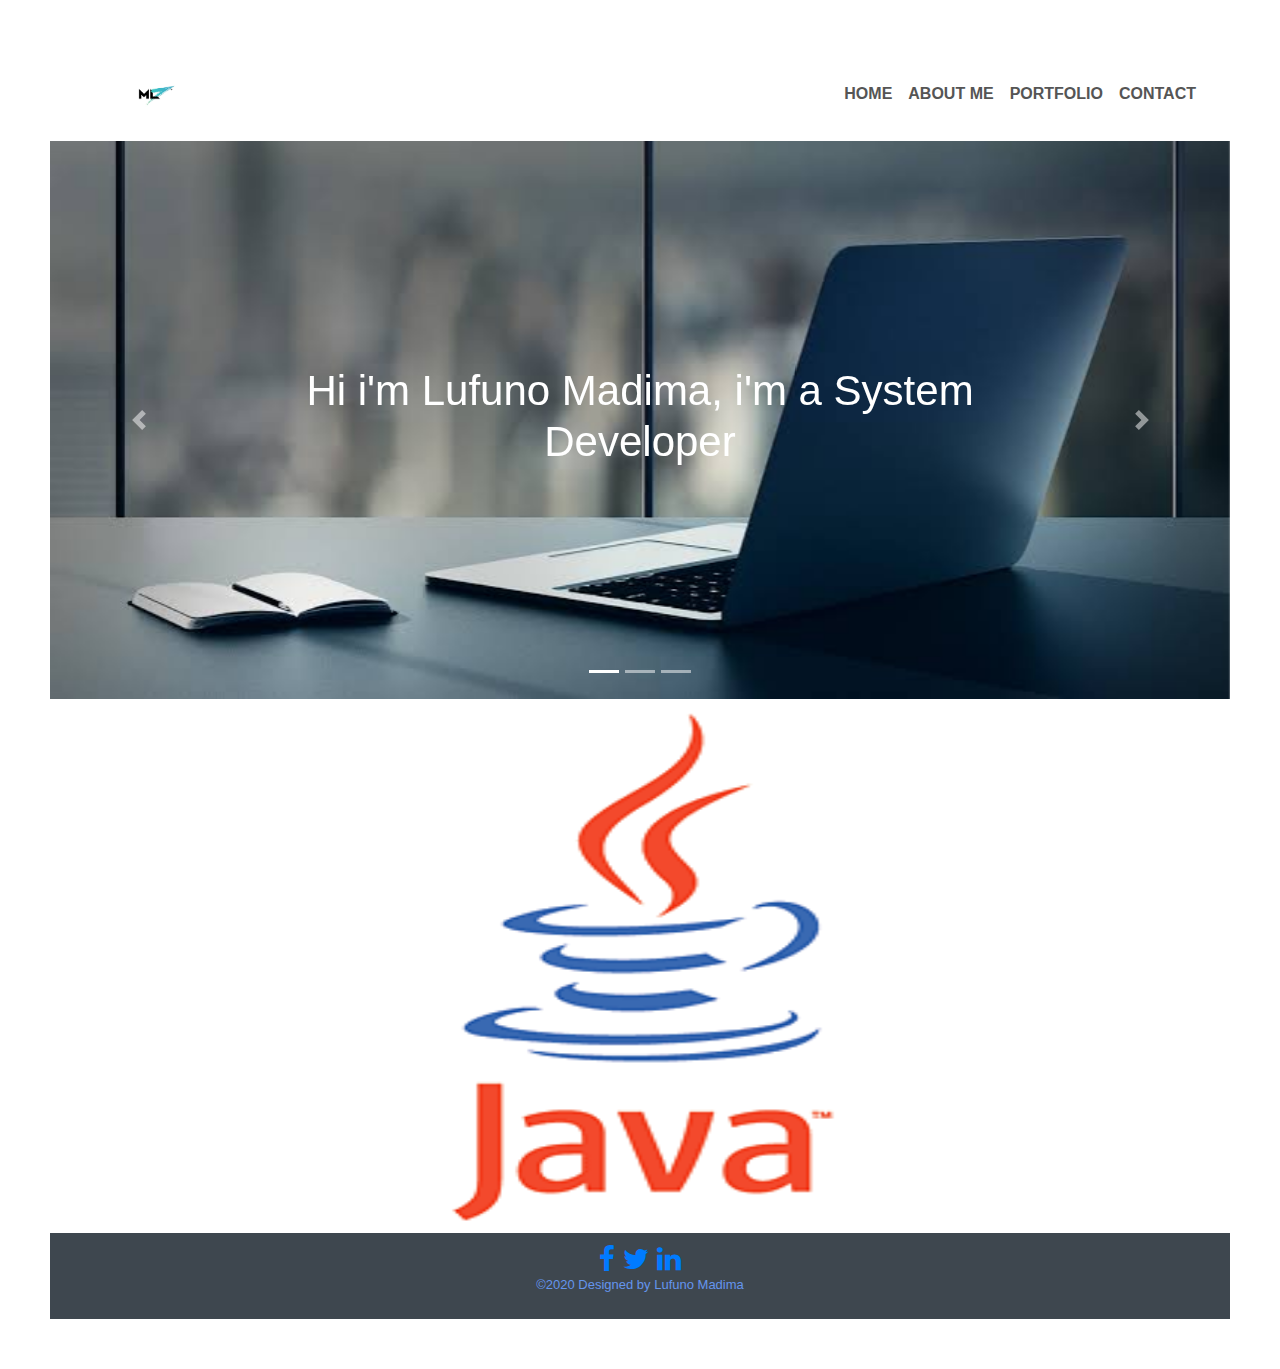
<file: index.html>
<!DOCTYPE html>
<html>
<head>
  
<title>Personal Website</title>
<link rel="stylesheet" href="css/Style.css">
<link rel="stylesheet" href="css/Grid.css">
<link rel="stylesheet" href="https://stackpath.bootstrapcdn.com/bootstrap/4.4.1/css/bootstrap.min.css">
<link rel="stylesheet" href="https://stackpath.bootstrapcdn.com/font-awesome/4.7.0/css/font-awesome.min.css">

<!--<script src="scripts.js"></script>-->
<script src="https://code.jquery.com/jquery-3.4.1.slim.min.js"></script>
<script src="https://cdn.jsdelivr.net/npm/popper.js@1.16.0/dist/umd/popper.min.js"></script>
<script src="https://stackpath.bootstrapcdn.com/bootstrap/4.4.1/js/bootstrap.min.js"></script>

</head>


  <body>
<!----Navigation bar--->

<section id="nav-bar">
    <nav class="navbar navbar-expand-lg navbar-light">
        <a class="navbar-brand"><img src="images/logo.png"></a>
        <button class="navbar-toggler" type="button" data-toggle="collapse" data-target="#navbarNav" aria-controls="navbarNav" aria-expanded="false" aria-label="Toggle navigation">
          <span class="navbar-toggler-icon"></span>
        </button>
        <div class="collapse navbar-collapse" id="navbarNav">
          <ul class="navbar-nav ml-auto">
            <li class="nav-item">
              <a class="nav-link" href="index.html">HOME</a>
            </li>
            <li class="nav-item">
              <a class="nav-link" href="about.html">ABOUT ME</a>
            </li>
            <li class="nav-item">
              <a class="nav-link" href="portfolio.html">PORTFOLIO</a>
            </li>
            <li class="nav-item">
                <a class="nav-link" href="contact.html">CONTACT</a>
                
              </li>
          </ul>
        </div>
      </nav>
      
</section> 


<!----Slider---->
<div id="slider">

  <div id="headerSlider" class="carousel slide" data-ride="carousel">
    <ol class="carousel-indicators">
      <li data-target="#headerSlider" data-slide-to="0" class="active"></li>
      <li data-target="#headerSlider" data-slide-to="1"></li>
      <li data-target="#headerSlider" data-slide-to="2"></li>
    </ol>
    <div class="carousel-inner">
      <div class="carousel-item active">
        <img src="images/workspace.jpeg" width="1500" height="50" class="d-block img-fluid">
        <div class="carousel-caption">
        <h5>Hi i'm Lufuno Madima, i'm a System Developer</h5>
        </div>
      </div>
      <div class="carousel-item">
        <img src="images/group_banner.png" width="1500" height="50" class="d-block img-fluid">
        <div class="carousel-caption">
          <h5>You're welcome to my website</h5>
          </div>
        </div>
      <div class="carousel-item">
        <img src="images/banner3.jpg" width="1500" height="50" class="d-block img-fluid">
        <div class="carousel-caption">
          <h5>I'm a Back-end Developer at Standard Bank </h5>
          </div>
        </div>
  </div>
  <a class="carousel-control-prev" href="#headerSlider" role="button" data-slide="prev">
    <span class="carousel-control-prev-icon" aria-hidden="true"></span>
    <span class="sr-only">Previous</span>
  </a>
  <a class="carousel-control-next" href="#headerSlider" role="button" data-slide="next">
    <span class="carousel-control-next-icon" aria-hidden="true"></span>
    <span class="sr-only">Next</span>
  </a>
</div>

<div align="center"><img src ="images/unnamed.gif" name="pictures" width="740" height="534" align="center" ></div>
<div class="footer"><h3><div class="wrapper">
  <div class="social">
  <a href="https://www.facebook.com/hopelufunoesther.madima" class="fa fa-facebook"></a> 
  <a href="https://twitter.com/funi_26977" class="fa fa-twitter"></a>
  <a href="https://www.linkedin.com/in/lufuno-funie-madima-316000109" class="fa fa-linkedin"></a>

  <!--Copyright code-->
  <div class="footer_copyright">
    <p>&copy;2020 Designed by Lufuno Madima</p>
    </div>
</div></h3></div>

</div>
</div>

</body>
</html>
</file>
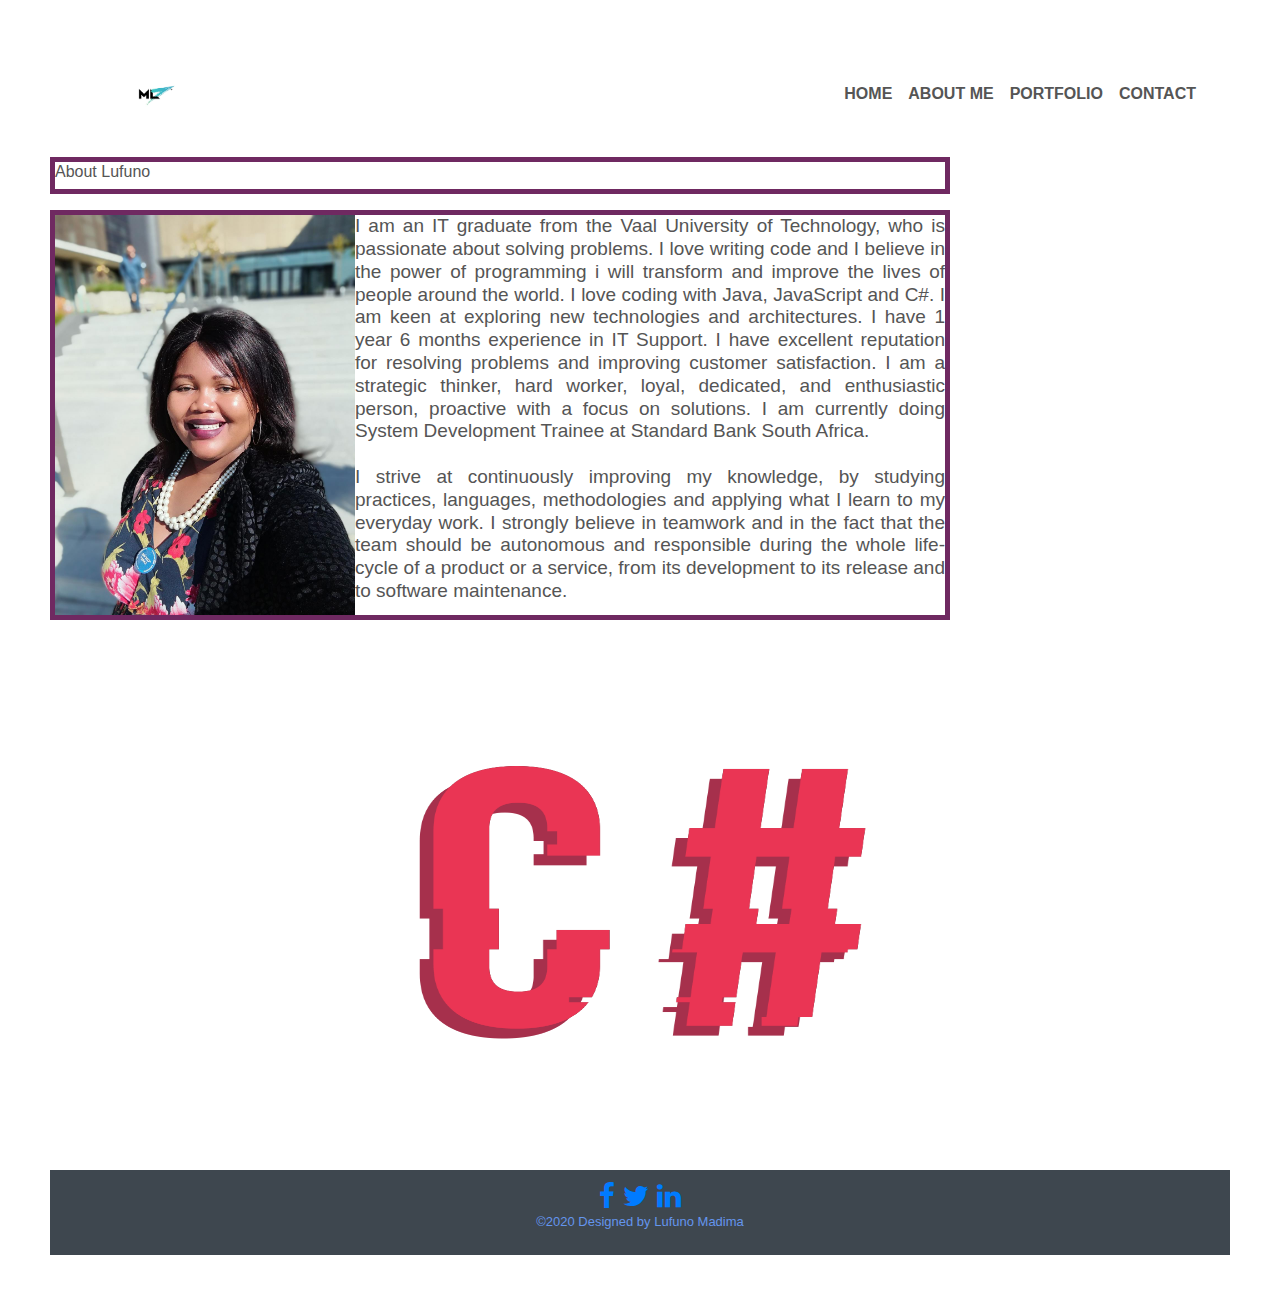
<file: about.html>
<!DOCTYPE html>
<html>
<head>
<title>Personal Website</title>
<link rel="stylesheet" href="css/Grid.css">
<link rel="stylesheet" href="css/Style.css">
<link rel="stylesheet" href="https://stackpath.bootstrapcdn.com/bootstrap/4.4.1/css/bootstrap.min.css">
<link rel="stylesheet" href="https://stackpath.bootstrapcdn.com/font-awesome/4.7.0/css/font-awesome.min.css">


<script src="https://code.jquery.com/jquery-3.4.1.slim.min.js"></script>
<script src="https://cdn.jsdelivr.net/npm/popper.js@1.16.0/dist/umd/popper.min.js"></script>
<script src="https://stackpath.bootstrapcdn.com/bootstrap/4.4.1/js/bootstrap.min.js"></script>

</head>
<body>
    


<!----Navigation bar-->

<section id="nav-bar">
    <nav class="navbar navbar-expand-lg navbar-light">
        <a class="navbar-brand"><img src="images/logo.png"></a>
        <button class="navbar-toggler" type="button" data-toggle="collapse" data-target="#navbarNav" aria-controls="navbarNav" aria-expanded="false" aria-label="Toggle navigation">
          <span class="navbar-toggler-icon"></span>
        </button>
        <div class="collapse navbar-collapse" id="navbarNav">
          <ul class="navbar-nav ml-auto">
            <li class="nav-item">
              <a class="nav-link" href="index.html">HOME</a>
            </li>
            <li class="nav-item">
              <a class="nav-link" href="about.html">ABOUT ME</a>
            </li>
            <li class="nav-item">
              <a class="nav-link" href="portfolio.html">PORTFOLIO</a>
            </li>
            <li class="nav-item">
                <a class="nav-link" href="contact.html">CONTACT</a>
              </li>
          </ul>
        </div>
      </nav>

</section>
    <div class="grid">
        
        
        <h2 style="font-size: medium;" class="black-text">About Lufuno</h2>
      </div>
      
      <div class="grid">
        <div><img src="images/funi.jpg"></div>
            <h2>I am an IT graduate from the Vaal University of Technology, who is passionate about solving problems. I love writing code 
                and I believe in the power of programming i will transform and improve the lives of people around the world. I love coding with Java, JavaScript and C#. I am keen at
                 exploring new technologies and architectures. I have 1 year 6 months experience in IT Support. I have excellent reputation 
                 for resolving problems and improving customer satisfaction. I am a strategic thinker, 
                 hard worker, loyal, dedicated, and enthusiastic person, proactive with a focus on solutions. I am currently doing System Development Trainee at Standard Bank South Africa.<br>
              <br>
              
               I strive at continuously improving my knowledge, by studying practices, languages, methodologies and applying what I learn to my everyday work. 
                I strongly believe in teamwork and in the fact that the team should be autonomous and responsible during the whole life-cycle of a product or a service, 
                from its development to its release and to software maintenance.
              </div></h2>
            </div>
      </div>  
      <div align="center"><img src ="images/CSHARP.gif" name="pictures" width="740" height="534" align="center" ></div>
      <div class="footer"><h3><div class="wrapper">
    
        <div class="social">
        <a href="https://www.facebook.com/hopelufunoesther.madima" class="fa fa-facebook"></a> 
        <a href="https://twitter.com/funi_26977" class="fa fa-twitter"></a>
        <a href="https://www.linkedin.com/in/lufuno-funie-madima-316000109/" class="fa fa-linkedin"></a>
      <!--Copyright code-->
  <div class="footer_copyright">
    <p>&copy;2020 Designed by Lufuno Madima</p>
    </div>
      </div></h3></div>
      </div>
</body>
</html>
</file>
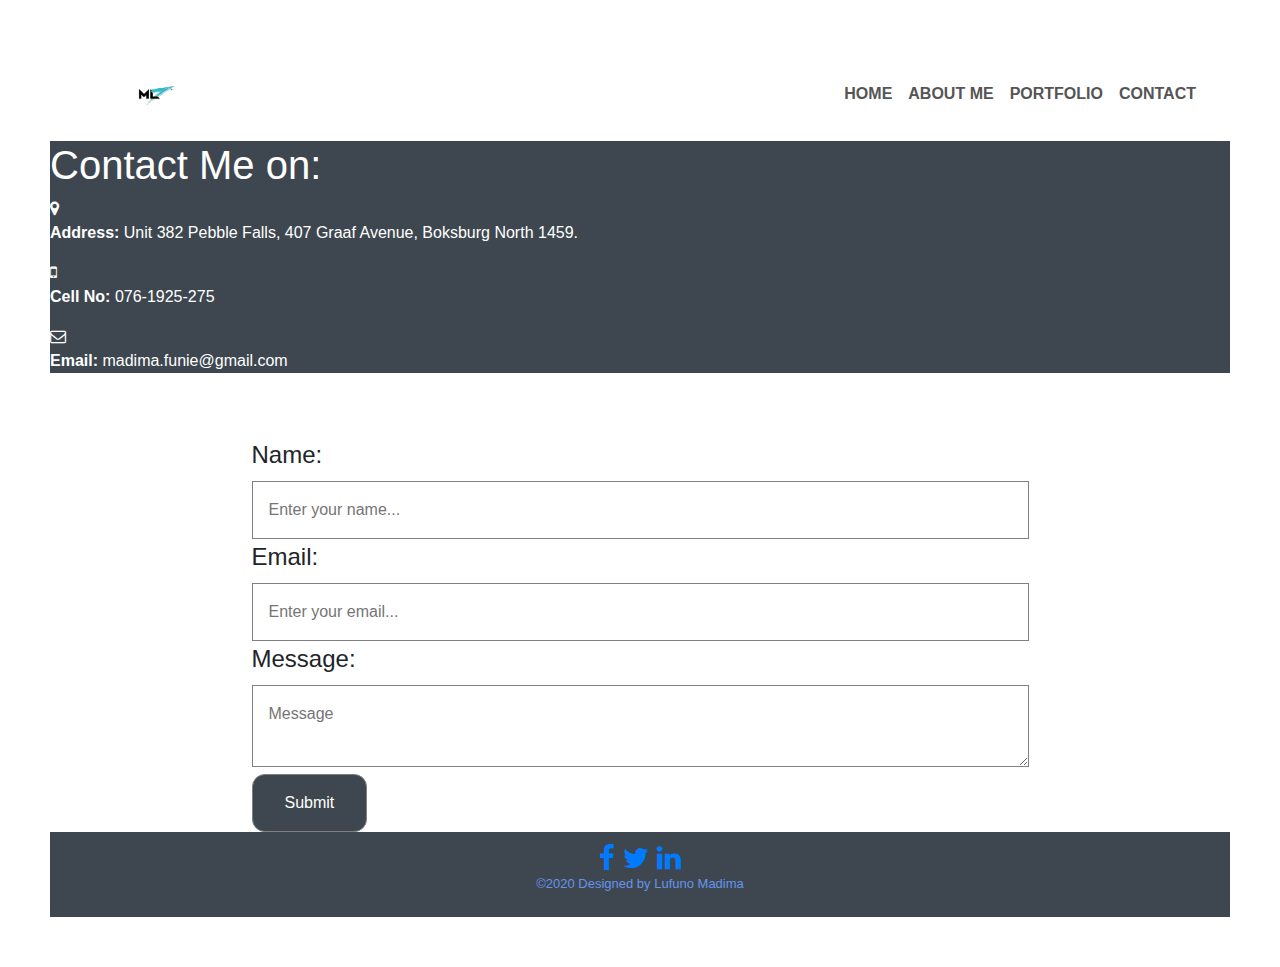
<file: contact.html>
<!DOCTYPE html>
<html lang="en">
<head>
  <meta charset="UTF-8">
    <title>Contact us form</title>
<link rel="stylesheet" href="css/Grid.css">
<link rel="stylesheet" href="css/contact.css">
<link rel="stylesheet" href="css/Style.css">

<link rel="stylesheet" href="https://stackpath.bootstrapcdn.com/bootstrap/4.4.1/css/bootstrap.min.css">
<link rel="stylesheet" href="https://stackpath.bootstrapcdn.com/font-awesome/4.7.0/css/font-awesome.min.css">

<script src="javaScript/scripts.js"></script>
<script src="https://code.jquery.com/jquery-3.4.1.slim.min.js"></script>
<script src="https://cdn.jsdelivr.net/npm/popper.js@1.16.0/dist/umd/popper.min.js"></script>
<script src="https://stackpath.bootstrapcdn.com/bootstrap/4.4.1/js/bootstrap.min.js"></script>

</head>

  <body>
    
    
<!----Navigation bar-->

<section id="nav-bar">
  <nav class="navbar navbar-expand-lg navbar-light">
      <a class="navbar-brand"><img src="images/logo.png"></a>
      <button class="navbar-toggler" type="button" data-toggle="collapse" data-target="#navbarNav" aria-controls="navbarNav" aria-expanded="false" aria-label="Toggle navigation">
        <span class="navbar-toggler-icon"></span>
      </button>
      <div class="collapse navbar-collapse" id="navbarNav">
        <ul class="navbar-nav ml-auto">
          <li class="nav-item">
            <a class="nav-link" href="index.html">HOME</a>
          </li>
          <li class="nav-item">
            <a class="nav-link" href="about.html">ABOUT ME</a>
          </li>
          <li class="nav-item">
            <a class="nav-link" href="portfolio.html">PORTFOLIO</a>
          </li>
          <li class="nav-item">
              <a class="nav-link" href="contact.html">CONTACT</a>
            </li>
        </ul>
      </div>
    </nav>

</section>  
    


<div class="content-block" id="contact"> 
<h1>Contact Me on:</h1>         
<i class="fa fa-map-marker"></i>

<p><strong> Address:</strong> Unit 382 Pebble Falls, 407 Graaf Avenue, Boksburg North 1459.
</p>
<i class="fa fa-mobile"></i>
<p><strong> Cell No:</strong> 076-1925-275 </p>
<i class="fa fa-envelope-o"></i>
<p>
<strong> Email:</strong> madima.funie@gmail.com
</p>
</div>
<br>

</br>
<!--contact form--->
<!-- <img class="img" src ="images/gif-in-java-1.gif"> -->
<section class="contact" id="cocontact">
  <div class="container">
      <form action="">
          <label for="name">Name:</label>
          <input type="text" name="name" id="name" placeholder="Enter your name..." required >

          <label for="email">Email:</label>
          <input type="text" name="name" id="email" placeholder="Enter your email..." required>

          <label for="service">Message:</label>
        
          <textarea id="message" placeholder="Message" required ></textarea>
          <input type="submit" value="Submit">
      </form>
</div>
</section>

   <!-- footer code with social icons-->
   <div class="footer"><h3><div class="wrapper">
    
    <div class="social">
    <a href="https://www.facebook.com/hopelufunoesther.madima" class="fa fa-facebook"></a> 
    <a href="https://twitter.com/funi_26977" class="fa fa-twitter"></a>
    <a href="https://www.linkedin.com/in/lufuno-funie-madima-316000109/" class="fa fa-linkedin"></a>
  
  <!--Copyright code-->
  <div class="footer_copyright">
    <p>&copy;2020 Designed by Lufuno Madima</p>
    </div>
</div></h3></div>
</div>
</body>
</html>
</file>
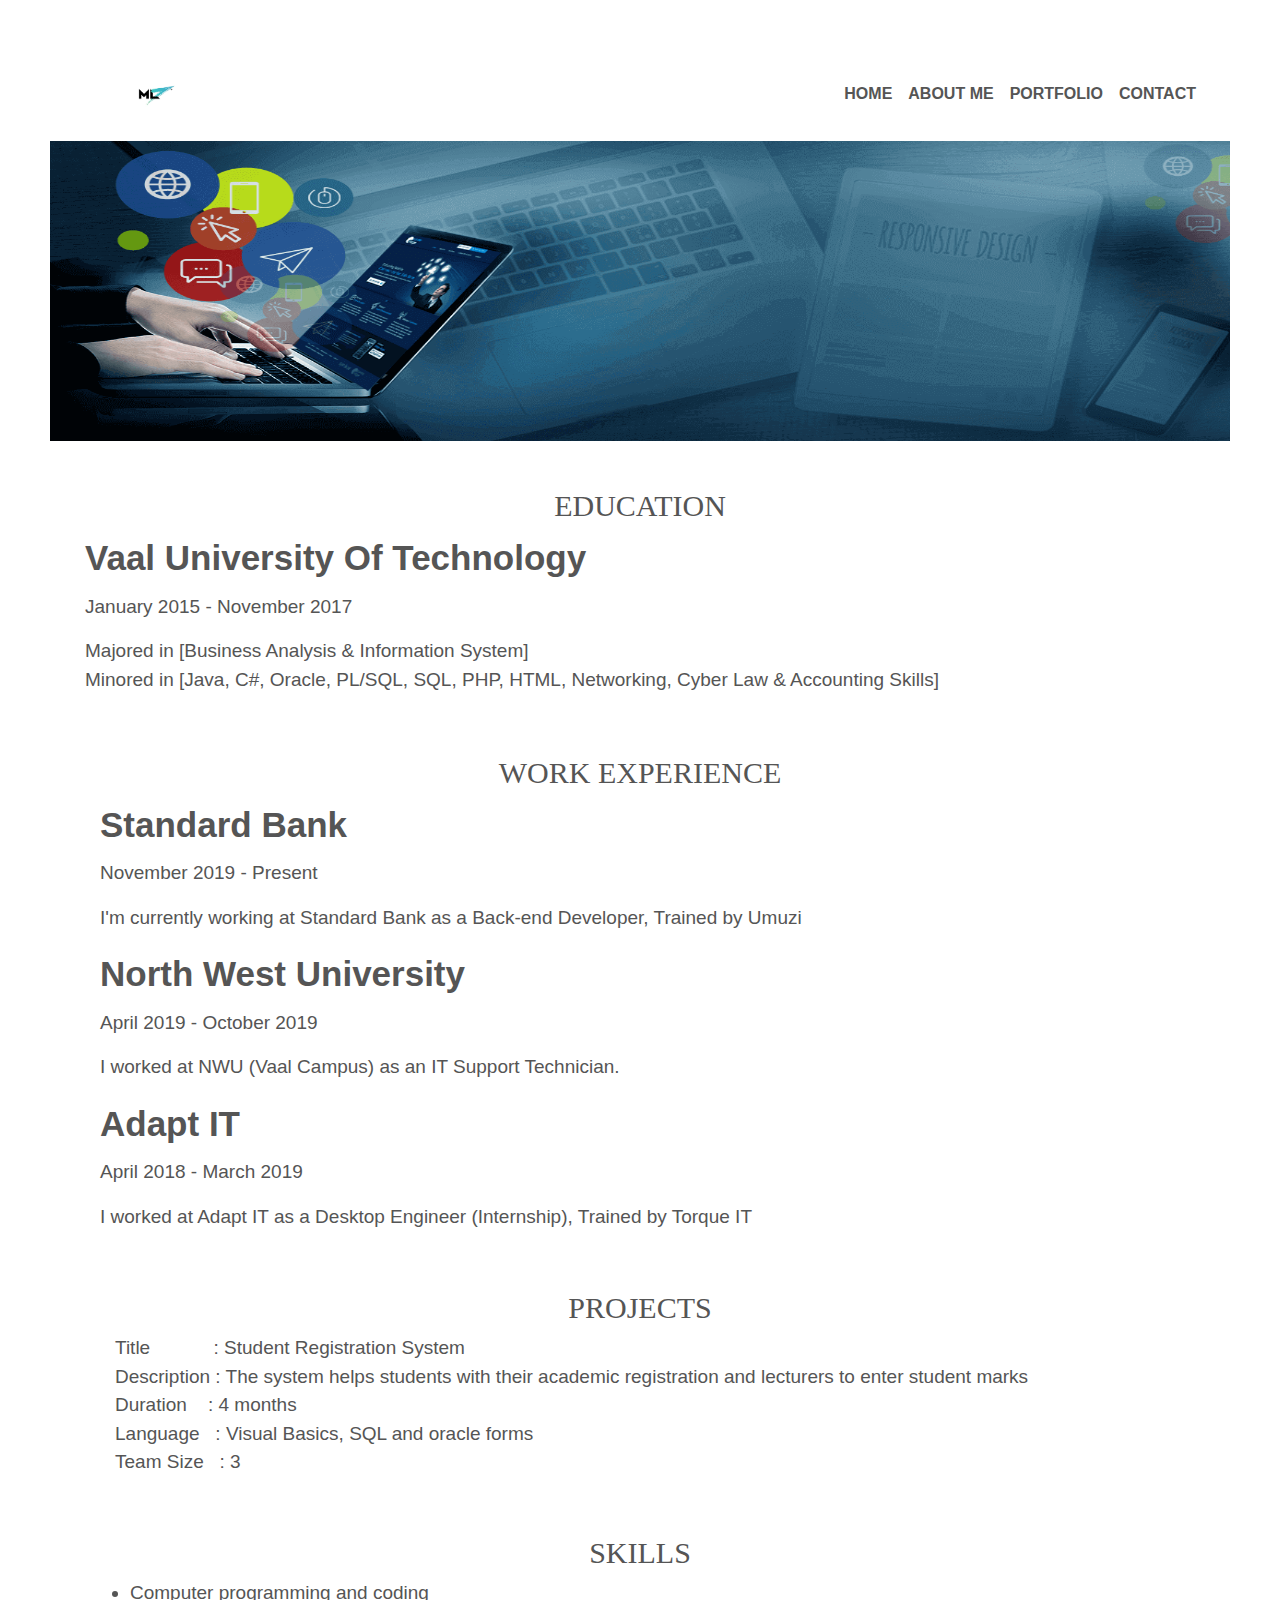
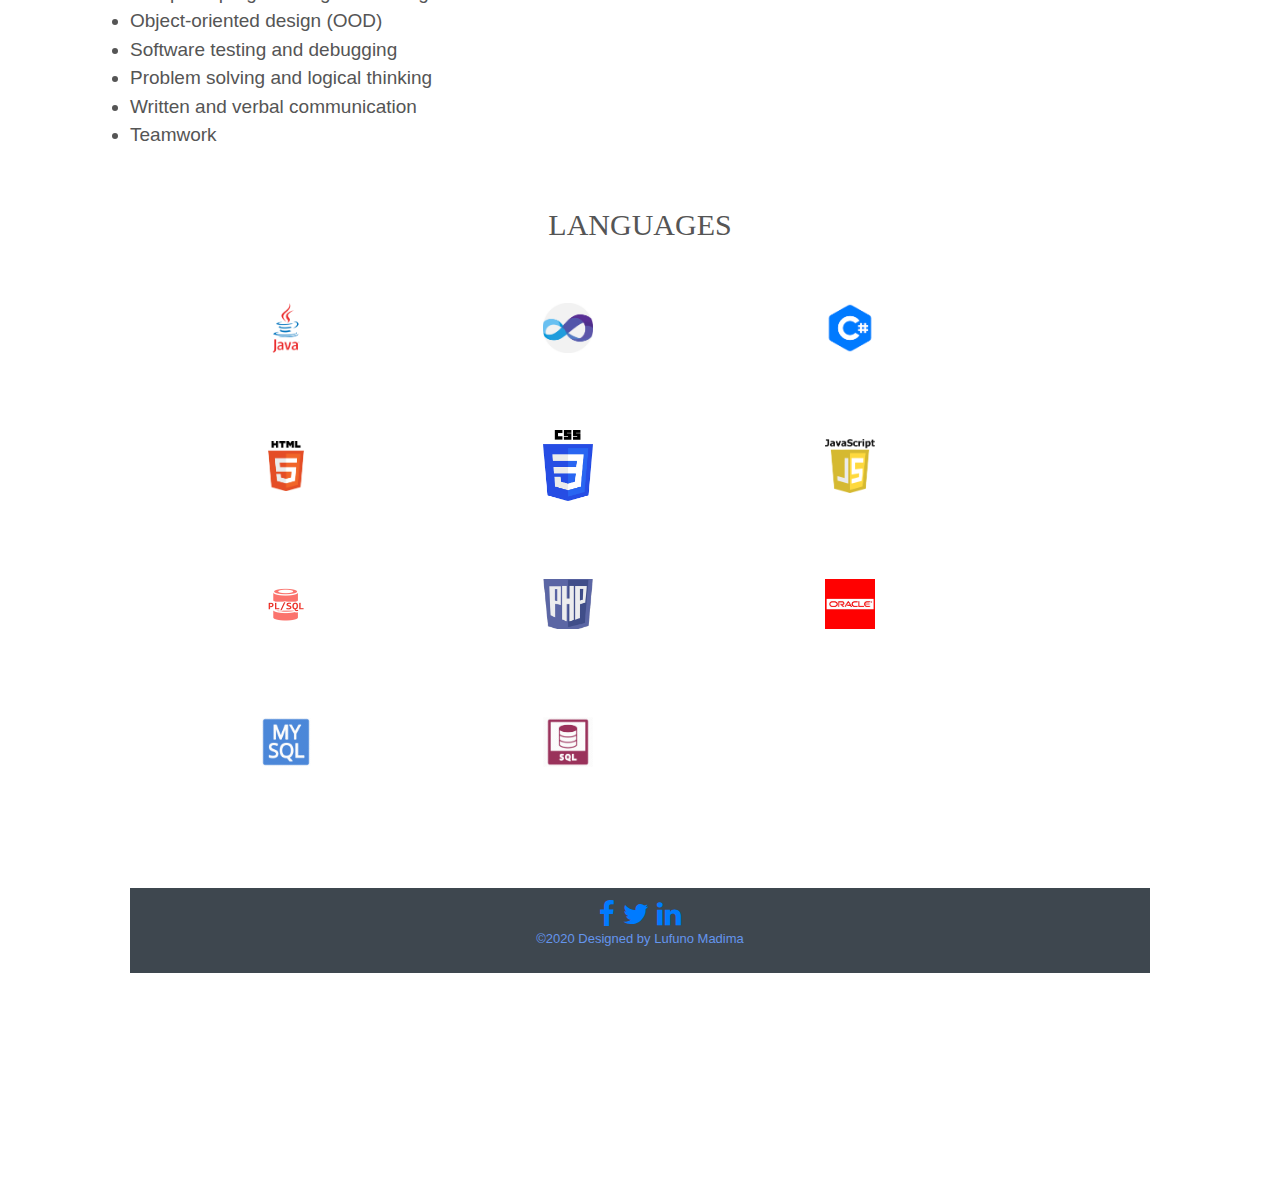
<file: portfolio.html>
<!DOCTYPE html>
<html>
<head>
    <title>Personal Website</title>
    <link rel="stylesheet" href="css/Style.css">
    <link rel="stylesheet" href="css/portfolio.css">
    <link rel="stylesheet" href="css/Grid.css">
    <link rel="stylesheet" href="https://stackpath.bootstrapcdn.com/bootstrap/4.4.1/css/bootstrap.min.css">
<link rel="stylesheet" href="https://stackpath.bootstrapcdn.com/font-awesome/4.7.0/css/font-awesome.min.css">


<script src="https://code.jquery.com/jquery-3.4.1.slim.min.js"></script>
<script src="https://cdn.jsdelivr.net/npm/popper.js@1.16.0/dist/umd/popper.min.js"></script>
<script src="https://stackpath.bootstrapcdn.com/bootstrap/4.4.1/js/bootstrap.min.js"></script>

</head>
<body>
  <!----Navigation bar-->

<section id="nav-bar">
    <nav class="navbar navbar-expand-lg navbar-light">
        <a class="navbar-brand"><img src="images/logo.png"></a>
        <button class="navbar-toggler" type="button" data-toggle="collapse" data-target="#navbarNav" aria-controls="navbarNav" aria-expanded="false" aria-label="Toggle navigation">
          <span class="navbar-toggler-icon"></span>
        </button>
        <div class="collapse navbar-collapse" id="navbarNav">
          <ul class="navbar-nav ml-auto">
            <li class="nav-item">
              <a class="nav-link" href="index.html">HOME</a>
            </li>
            <li class="nav-item">
              <a class="nav-link" href="about.html">ABOUT ME</a>
            </li>
            <li class="nav-item">
              <a class="nav-link" href="portfolio.html">PORTFOLIO</a>
            </li>
            <li class="nav-item">
                <a class="nav-link" href="contact.html">CONTACT</a>
              </li>
          </ul>
        </div>
      </nav>

</section>  


<img src="images/banner4.png"  width="1400" height="300" class="languages">
  
<div class="container" id="Section2">
  <header>
      <h1 class="section2Header">EDUCATION</h1>
    </header>
    <label>Vaal University Of Technology</label>
        <p>January 2015 - November 2017</p>
        <p>Majored in [Business Analysis & Information System]<br>
         Minored in [Java, C#, Oracle, PL/SQL, SQL, PHP, HTML, Networking, Cyber Law & Accounting Skills]</p>
<div class="container" id="Section2">
  <header>
      <h1 class="section2Header">WORK EXPERIENCE</h1>
    </header>
    <label>Standard Bank</label>
    <p>November 2019 - Present</p>
    <p>I'm currently working at Standard Bank as a Back-end Developer, Trained by Umuzi</p>
    
    <label>North West University</label>
    <p>April 2019 - October 2019</p>
      <p>I worked at NWU (Vaal Campus) as an IT Support Technician.</p>
    
      <label>Adapt IT</label>
      <p>April 2018 - March 2019 </p>
      <p>I worked at Adapt IT as a Desktop Engineer (Internship), Trained by Torque IT </p>

<div class="container" id="Section2">
  <header>
      <h1 class="section2Header">PROJECTS</h1>
    </header>
    <P>Title  &nbsp;&nbsp;&nbsp;&nbsp;&nbsp;&nbsp;&nbsp;&nbsp;&nbsp;&nbsp; : Student Registration System<br>
      Description : The system helps students with their academic registration and lecturers to enter student marks<br>
      Duration &nbsp;&nbsp;&nbsp;: 4 months<br>
      Language &nbsp;&nbsp;: Visual Basics, SQL and oracle forms<br>
      Team Size &nbsp;&nbsp;: 3</P>

<div class="container" id="Section2">
  <header>
      <h1 class="section2Header">SKILLS</h1>
    </header>
    <ul>
      <li>Computer programming and coding</li>
      <li>Object-oriented design (OOD)</li>
      <li>Software testing and debugging</li>
      <li>Problem solving and logical thinking</li>
      <li>Written and verbal communication</li>
      <li>Teamwork</li>
    </ul>
<div class="container" id="Section2">
  <header>
      <h1 class="section2Header">LANGUAGES</h1>
    </header>
          <div class="skill-container">
              <div class="skill-box">
                  <div class="skill-title">
                      <div class="skill-img">
                          <img src="images/jv.png" class="skill-icon">
                      </div>
                  </div>
              </div>
              <div class="skill-box">
                  <div class="skill-title">
                      <div class="skill-img">
                          <img src="images/vb.png" class="skill-icon">
                      </div>
                  
                  </div>
              </div>
              <div class="skill-box">
                  <div class="skill-title">
                      <div class="skill-img">
                          <img src="images/c.png" class="skill-icon">
                      </div>
                 
                  </div>
              </div>
              <div class="skill-box">
                  <div class="skill-title">
                      <div class="skill-img">
                          <img src="images/html.png" class="skill-icon">
                      </div>
                
                  </div>
              </div>
              <div class="skill-box">
                  <div class="skill-title">
                      <div class="skill-img">
                          <img src="images/css.png" class="skill-icon">
                      </div>
                  
                  </div>
              </div>
              <div class="skill-box">
                  <div class="skill-title">
                      <div class="skill-img">
                          <img src="images/javaS.png" class="skill-icon">
                      </div>
                    
                  </div>
              </div>
              <div class="skill-box">
                <div class="skill-title">
                    <div class="skill-img">
                        <img src="images/pl.png" class="skill-icon">
                    </div>
                
                </div>
            </div>
           
          <div class="skill-box">
            <div class="skill-title">
                <div class="skill-img">
                    <img src="images/php.png" class="skill-icon">
                </div>
            
            </div>
        </div>
        <div class="skill-box">
          <div class="skill-title">
              <div class="skill-img">
                  <img src="images/oracle-logo.jpg" class="skill-icon">
              </div>
          
          </div>
      </div>

      <div class="skill-box">
        <div class="skill-title">
            <div class="skill-img">
                <img src="images/mysql.jpg" class="skill-icon">
            </div>
        
        </div>
    </div>

              <div class="skill-box">
                  <div class="skill-title">
                      <div class="skill-img">
                          <img src="images/sql.png" class="skill-icon">
                      </div>
                
                  </div>
              </div>
          </div>
      </div>
  </section>
  <br>
     
<div class="footer"><h3><div class="wrapper">
    
  <div class="social">
  <a href="https://www.facebook.com/hopelufunoesther.madima" class="fa fa-facebook"></a> 
  <a href="https://twitter.com/funi_26977" class="fa fa-twitter"></a>
  <a href="https://www.linkedin.com/in/lufuno-funie-madima-316000109/" class="fa fa-linkedin"></a>
  <!--Copyright code-->
  <div class="footer_copyright">
    <p>&copy;2020 Designed by Lufuno Madima</p>
    </div>
</div></h3></div>
</div>
</body>
</html>
</file>
<file: css/Style.css>
*
{
    margin: 0;
    padding: 0;
}

/*----Navigation bar----*/
#nav-bar{
position: sticky;
top: 0;
z-index: 10;
padding: 6px 10px 9px;
}
.navbar-brand img{
    height: 50px;
    padding-left: 10px;
}

.navbar-nav li a{
    float: right;
    text-align: left;
}

#nav-bar ul li a:hover{
color: #007bff!important;
}

.navbar{
    background-color: #fff;
}

.navbar-toggler{
    border: none!important;
}

.nav-link{
    color: #555!important;
    font-weight: 600;
    font-size: 16px;
}
#slider{
    width: 100%;
}
.carousel-caption{
    top: 50%;
    transform: translateY(-50%);
    bottom: initial!important;
}
.carousel-caption h5{
    color: #fff;
    font-size: 42px;

}

.image{
    border-radius: 50%;
    width: 500px;
    height: 500px;
    margin-left: auto;
    margin-right: auto;
    display: block;
    position: relative;
    left: -30%;
    top: -102%;
}
.imgwrapper{
    position: absolute;
    left: 50%;
}

/*---Footer----*/
.wrapper{
    width: 100%;
    color: #666;
   
}

.social { grid-area: social; }


.footer { grid-area: footer;
    background-color: #3E474F;
    color: #fff;
    padding: 10px;
    text-align: center;}
  

  @media only screen and(min-width: 800px){
    .wrapper{
      grid-template-columns: 200px auto 350px;
      grid-template-areas: 
    
    "footer footer footer";
    }
  }

  .footer_copyright {
    text-align: center;
    font-size: small;
    margin: 0;
    padding: 0;
    color: cornflowerblue;
  }
</file>
<file: css/Grid.css>
body {
    padding: 50px;
    font: 1em Helvetica Neue, Helvetica, Arial, sans-serif;
  }
  
  .grid {
    margin: 1em 0;
    border: 5px solid rgb(111,41,97);
    display: grid;
    grid-template-columns: fit-content(300px) 1fr;
    width: 900px;
    
  }
  
  img {
    max-width: 100%;
    display: block;
  }
  .grid h2{
    color: #555;
    font-size: 19px;
    text-align: justify;
  }
</file>
<file: css/contact.css>
/*Start contact*/
body{
    background-color: whitesmoke;
    
  }
  #contact {
    background:#3E474F;
    font-size: medium;
    background-size: cover;
    color: #fff;}

    .footer_copyright {
    text-align: left;
    font-size: small;
  }

  @import url('https://fonts.googleapis.com/css?family=Josefin+Sans&display=swap');

  *{
    margin: 0;
    padding: 0;
    box-sizing: border-box;
    outline: none;
    font-family: 'Josefin Sans', sans-serif;
  }
 
form{
  width: 70%;
  margin: 0 auto;
}

form label{
  font-size: 1.5rem;
}

input,
textarea{
  width: 100%;
  padding: 1rem;
  margin-bottom: 5px;
  border: none;
  outline-color:white;
  border: 1px solid gray;

  
}

input[type="submit"]{
  width: initial;
  background-color:#3E474F;
  color:white;
  padding: 1rem 2rem;
  border-radius: .8rem;
  cursor: pointer;
  transition: background-color 650ms;

}
input[type="submit"]:hover{
  color: #221e3f;
  background-color: gray;
 
}

cocontact{
  background-color:whitesmoke;
}

/*End contact*/
</file>
<file: css/portfolio.css>
body{
    background-color: whitesmoke;
    font-family:verdana,Arial,Helvetica, Sans-serif;
   
    margin:0;
    padding:0;
    text-align: left;
   }
    
    h1 {
    font-size:40%;
    font-style: inherit;
    text-align: left;
    color:#555;
    font-family: "Arial black";}

    .container {
        width: 100%;
        margin: auto;
        padding-top: 4%;
        padding-bottom: 4%;
        font: bold;
        color: #555;
        font-size: 19px;
      }
      
      h1.section2Header {
        font-size: 30px;
        text-align: center;
      }

      #section2{

        height: 700px;
        display: inline-block;
        width: 100%;
        
    }

      label {
        font-size: 35px;
        font-weight: 600;
      }
      #languages {
        min-height: 100px;
     
        width: 100%;
    }
    .skill-container {
      display: grid;
      grid-template-columns: repeat(3, 1fr);
      justify-content: center;
      align-items: center;
      grid-gap: 1rem;
      padding: 1rem 80px;
      font-size: 1.2rem;
      
  }
  .skill-box {
      padding: 1rem;
      color: #ddd;
      cursor: pointer;
  }
  .skill-img {
    width: 90px;
    height: 90px;
    position: relative;
    border-radius: 45px;
    background-color: #fff(151, 144, 144);
    display: flex;
    justify-content: center;
    align-items: center;
    transition: .5s;


}

.skill-img:after {
    content: '';
    position: absolute;
    top: 0;
    left: 0;
    width: 50%;
    height: 90px;
   
    border-radius: 45px 0 0 45px;

}

.skill-icon {
    width: 50px;
    z-index: 2;
}

@media screen  and (max-width: 990px) {
    .skill-container {
        grid-template-columns: repeat(2, 1fr);
        padding: 2rem 50px;
    }
}

@media screen  and (max-width: 650px) {
    .skill-container {
        grid-template-columns:  1fr;
    }
    }
</file>
